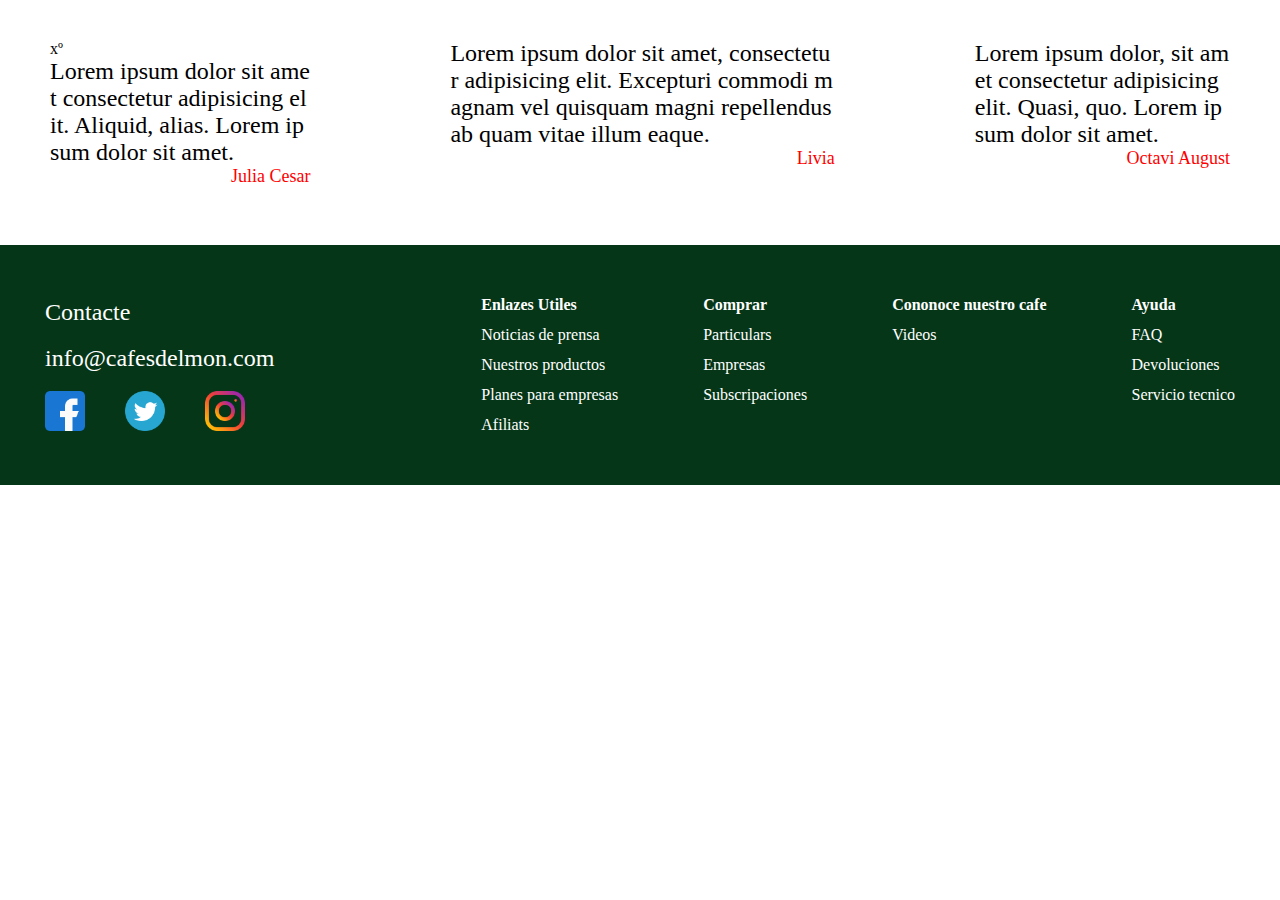
<file: Botiga_de_cafes-main/Botiga_de_cafes-main/index.html>
<!DOCTYPE html>
<html lang="es">
<head>
    <meta charset="UTF-8">
    <meta name="viewport" content="width=device-width, initial-scale=1.0">
    <link rel="stylesheet" href="css/style.css">
    <title>Document</title>
</head>
<body>

    <section class="espacio">
        <h2>Los clienten opinan</h2>
        
        <div class="diagoF">
            <div>xº
                <p>Lorem ipsum dolor sit amet consectetur adipisicing elit. Aliquid, alias. Lorem ipsum dolor sit amet.</p>
                <blockquote class="autorReview">Julia Cesar</blockquote>
            </div>
            <div>
                <p>Lorem ipsum dolor sit amet, consectetur adipisicing elit. Excepturi commodi magnam vel quisquam magni repellendus ab quam vitae illum eaque.</p>
                <blockquote class="autorReview">Livia</blockquote>
            </div>
            <div>
                <p>Lorem ipsum dolor, sit amet consectetur adipisicing elit. Quasi, quo. Lorem ipsum dolor sit amet.</p>
                <blockquote class="autorReview">Octavi August</blockquote>
            </div>
        </div>
    </section>

    <a href="botiga.html">IR A NOSTRALES</a>

    <footer>

        <section>
            <h2>contactos</h2>
            <div class="contactoR">
                <p>Contacte</p>
                <p>info@cafesdelmon.com</p>
                <div class="redesSociales">
                    <img src="logos/facebook.png" alt="">
                    <img src="logos/twitter.png" alt="">
                    <img src="logos/instagram.png" alt="">
                </div>
            </div>

            <div class="infoWeb">
                <ul>
                    <li>Enlazes Utiles</li>
                    <li><a href="">Noticias de prensa</a></li>
                    <li><a href="">Nuestros productos</a></li>
                    <li><a href="">Planes para empresas</a></li>
                    <li><a href="">Afiliats</a></li>
                </ul>
                <ul>
                    <li>Comprar</li>
                    <li><a href="">Particulars</a></li>
                    <li><a href="">Empresas</a></li>
                    <li><a href="">Subscripaciones</a></li>
                </ul>
                <ul>
                    <li>Cononoce nuestro cafe</li>
                    <li><a href="">Videos</a></li>
                </ul>
                <ul>
                    <li>Ayuda</li>
                    <li><a href="">FAQ</a></li>
                    <li><a href="">Devoluciones</a></li>
                    <li><a href="">Servicio tecnico</a></li>
                </ul>
            </div>
        </section>
    </footer>
    
</body>
</html>
</file>
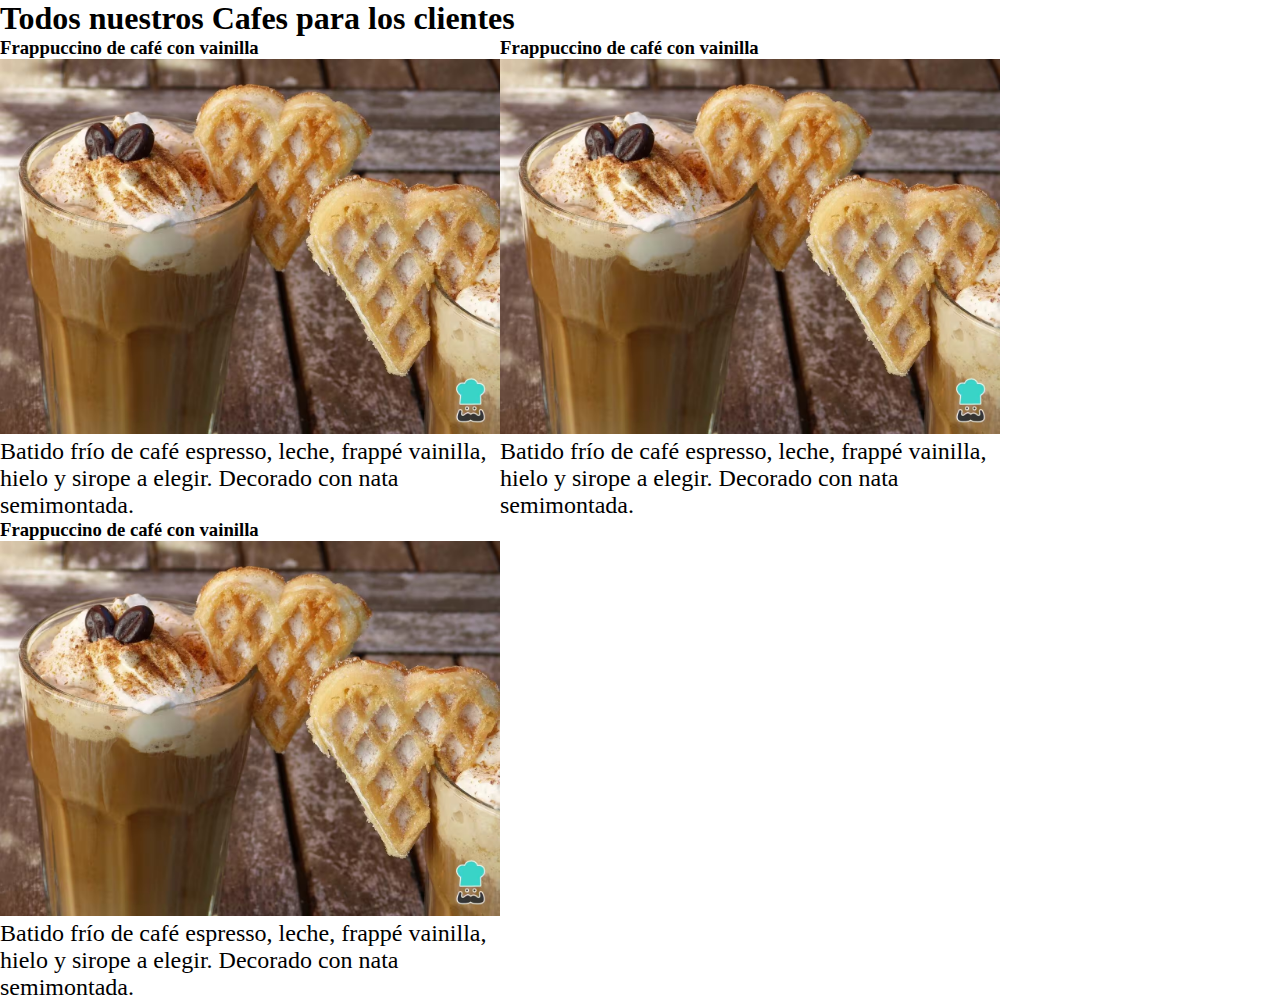
<file: Botiga_de_cafes-main/Botiga_de_cafes-main/botiga.html>
<!DOCTYPE html>
<html lang="es">
<head>
    <meta charset="UTF-8">
    <meta name="viewport" content="width=device-width, initial-scale=1.0">
    <link rel="stylesheet" href="css/style.css">
    <title>Document</title>
</head>
<body>
    <h1>Todos nuestros Cafes para los clientes</h1>

    <section class="catalogoC">
        <h2>Lo mas vendido</h2>
        <article>
            <h3>Frappuccino de café con vainilla</h3>
            <img src="img/cafe_vainilla.avif" alt="">
            <p>Batido frío de café espresso, leche, frappé vainilla, hielo y sirope a elegir. Decorado con nata semimontada.</p>
        </article>
        <article>
            <h3>Frappuccino de café con vainilla</h3>
            <img src="img/cafe_vainilla.avif" alt="">
            <p>Batido frío de café espresso, leche, frappé vainilla, hielo y sirope a elegir. Decorado con nata semimontada.</p>
        </article>
        <article>
            <h3>Frappuccino de café con vainilla</h3>
            <img src="img/cafe_vainilla.avif" alt="">
            <p>Batido frío de café espresso, leche, frappé vainilla, hielo y sirope a elegir. Decorado con nata semimontada.</p>
        </article>
        <article></article>
        <article></article>
        <article></article>
    </section>



</body>
</html>
</file>
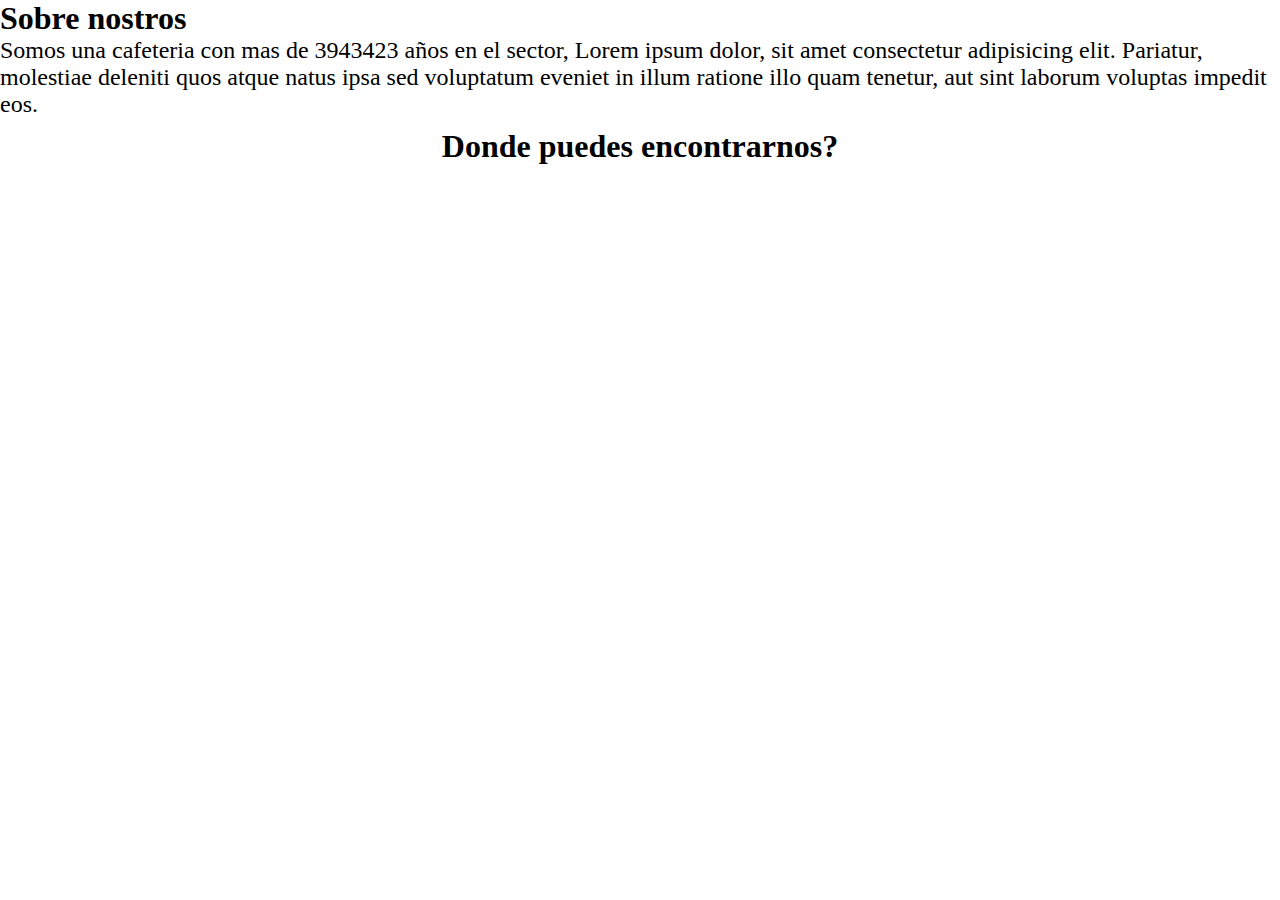
<file: Botiga_de_cafes-main/Botiga_de_cafes-main/nosaltres.html>
<!DOCTYPE html>
<html lang="es">
<head>
    <meta charset="UTF-8">
    <meta name="viewport" content="width=device-width, initial-scale=1.0">
    <link rel="stylesheet" href="css/style.css">
    <title>Sobre nostros</title>
</head>
<body>

    <h1>Sobre nostros</h1>

    <p>Somos una cafeteria con mas de 3943423 años en el sector, Lorem ipsum dolor, sit amet consectetur adipisicing elit. Pariatur, molestiae deleniti quos atque natus ipsa sed voluptatum eveniet in illum ratione illo quam tenetur, aut sint laborum voluptas impedit eos.</p>

    <h2>Donde puedes encontrarnos?</h2>
    <div class="mapaCafe"> 
        <iframe src="https://www.google.com/maps/embed?pb=!1m18!1m12!1m3!1d222.3659253576716!2d2.1804787300392543!3d41.42213454182587!2m3!1f0!2f0!3f0!3m2!1i1024!2i768!4f13.1!3m3!1m2!1s0x12a4bd2b6942f75f%3A0x37e5909cd9205c72!2sGrupo%20CIEF!5e0!3m2!1ses!2ses!4v1708517103610!5m2!1ses!2ses" width="600" height="450" style="border:0;" allowfullscreen="" loading="lazy" referrerpolicy="no-referrer-when-downgrade"></iframe>
    </div>
   

</body>
</html>
</file>
<file: Botiga_de_cafes-main/Botiga_de_cafes-main/css/style.css>
*{
    margin: 0;
    padding: 0;
    box-sizing: border-box;
}

h2{
    font-size: 32px;
    display: flex;
    justify-content: center;
    margin: 10px;
}
p{
    font-size: 24px;
}
a, li{
    list-style: none;
    text-decoration: none;
}
section.espacio{
    margin: 30px 0;
}

.diagoF{
    display: flex;
    justify-content: center;
    max-width:1200px;
    margin: 0 auto;
    padding: 10px;
    gap: 140px;

}
.diagoF p{
    word-break: break-all;
}


.autorReview{
    display: flex;
    justify-content: end;
    color: red;
    font-size: 18px;
}

/*--nostros--*/

.mapaCafe{
    display: flex;
    justify-content: center;
    
}

/*---Tienda--*/

section.catalogoC{
    display: flex;
    flex-wrap: wrap;
    width: 100%;

}

section.catalogoC article{
    width: 500px;
}

section.catalogoC article img{
    width: 100%;
}

/*--------------- FOOTER ------------- */

footer{
    background-color: #053617;
    padding: 45px;
}
section h2{
    display: none;
}

footer section{
    display: flex;
    max-width: 1200px;
    margin: 0 auto;
    justify-content: space-between;
}
footer img{
    width: 40px;
}
.redesSociales{
    display: flex;
    gap: 40px;
}

footer p, .infoWeb ul li, a{
    color: white;
}

.infoWeb{
    display: flex;
    line-height: 30px;
    gap: 85px;

}
.contactoR{
    display: flex;
    flex-direction: column;
    justify-content: space-around;
}

.infoWeb ul > :first-child{
    font-weight: bold;
}





/*-------- Mediaquery --------*/

@media(max-width: 620px){
    .diagoF{
        display: flex;
        flex-direction: column;
        align-items: center;
        max-width: 300px;
        margin: 0 auto 15px auto;
        gap: 35px;
    }

    .infoWeb{
        display: none;
    }
}
</file>
